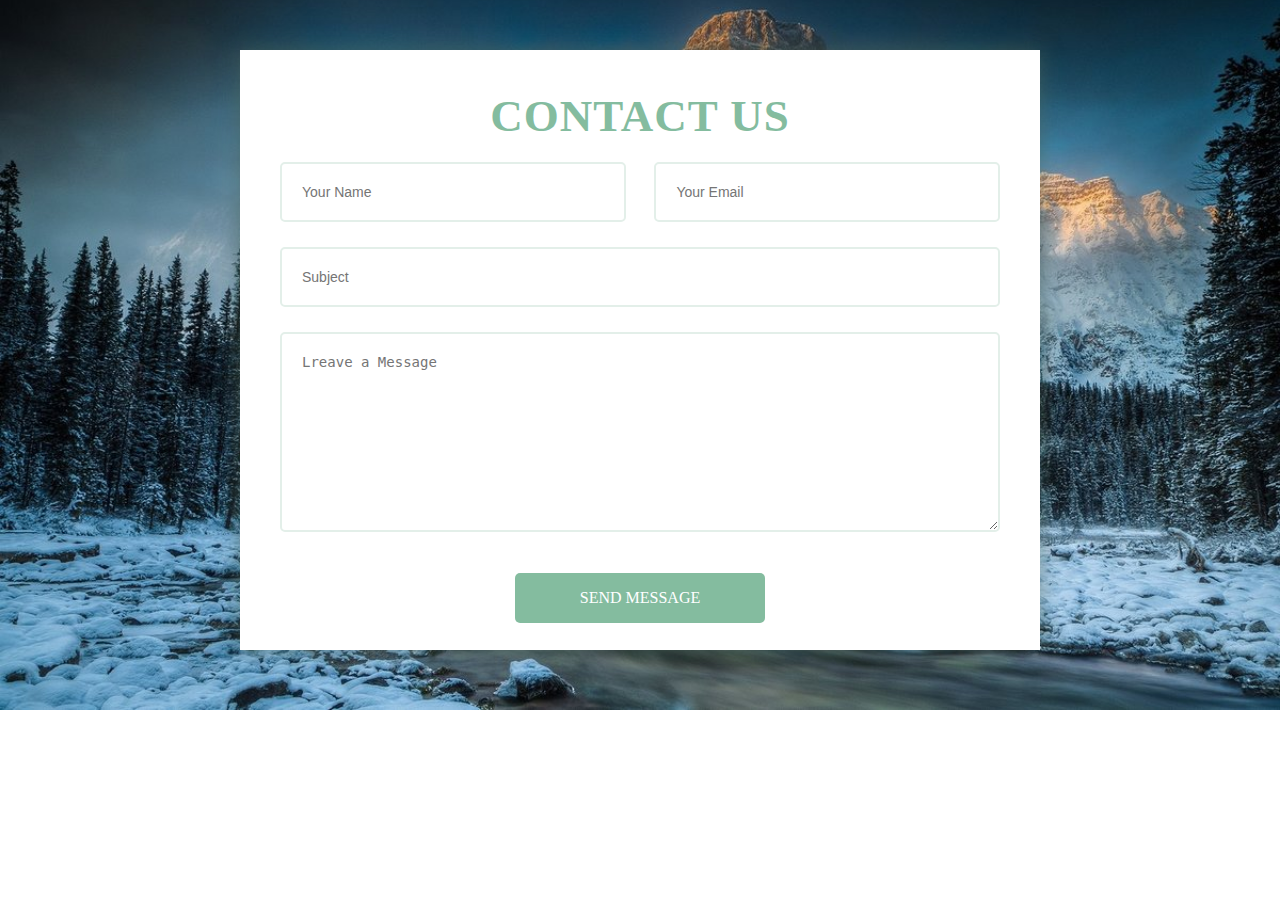
<file: Contact Us Form 1/index.html>
<!DOCTYPE html>
<html>
<head>
	<title>Contact Us Form</title>
	<link rel="stylesheet" type="text/css" href="styles.css">
</head>
<body>
	<div class="container">
		<h1>CONTACT US</h1>
		<div class="login">
			<input type="text" placeholder="Your Name" class="input">
			<input type="text" placeholder="Your Email" class="input">
		</div>
		<div class="subject">
			<input type="text" placeholder="Subject" class="input">
		</div>
		<div class="msg">
			<textarea class="area" placeholder="Lreave a Message"></textarea>
		</div>
		<div class="btn">Send Message</div>
	</div>

</body>
</html>
</file>
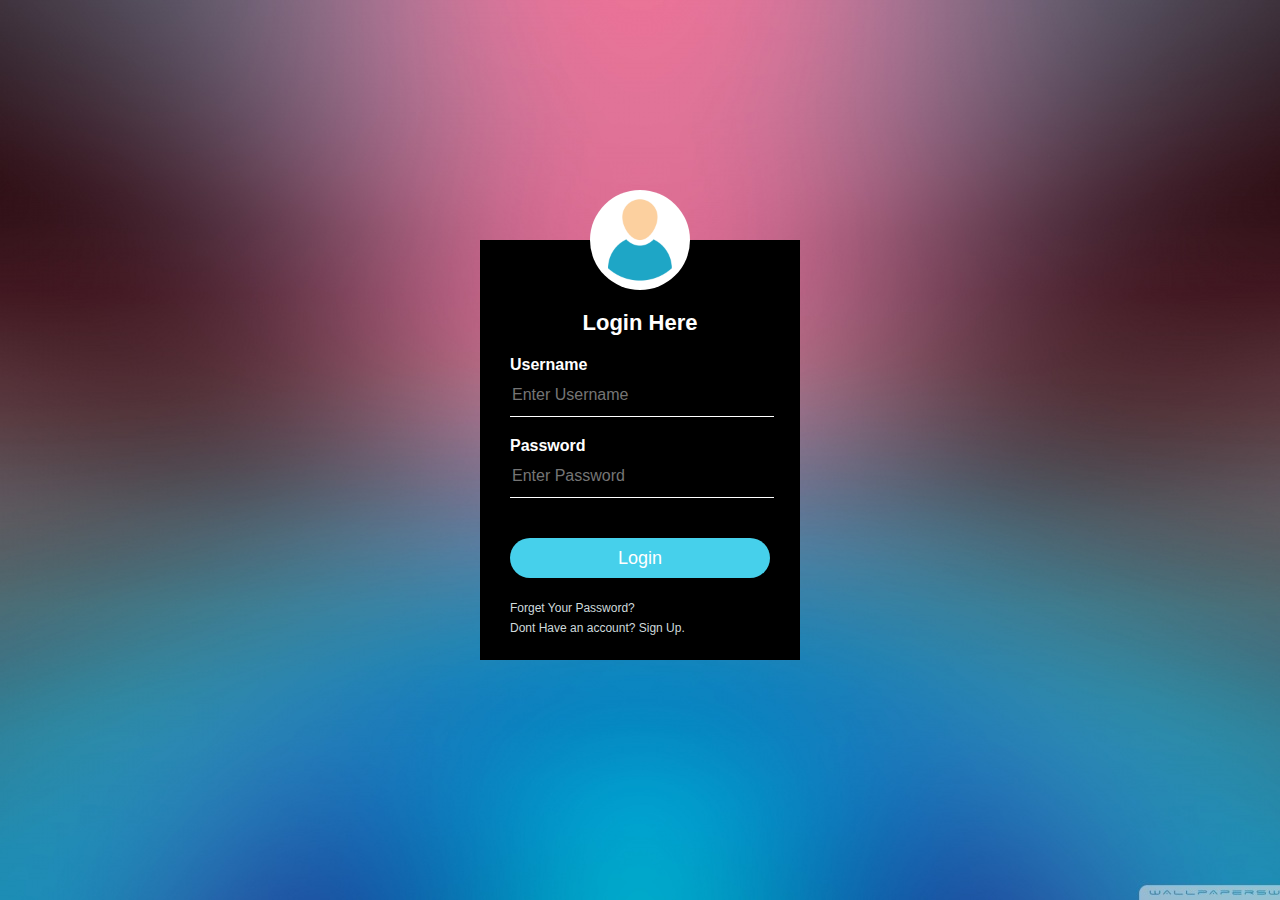
<file: Login Form 1/index.html>
<!DOCTYPE html>
<html>
<head>
	<title>Login Forms</title>
	<link rel="stylesheet" type="text/css" href="styles.css">
</head>
<body>
	<div class="loginbox">
		<img src="avatar.png" class="avatar">
		<h1>Login Here</h1>
		<form>
			<p>Username</p>
			<input type="text" name="" placeholder="Enter Username">
			<p>Password</p>
			<input type="Password" name="" placeholder="Enter Password">
			<input type="submit" name="" value="Login">
			<a href="#">Forget Your Password?</a><br>
			<a href="#">Dont Have an account? Sign Up.</a><br>
		</form>
	</div>

</body>
</html>
</file>
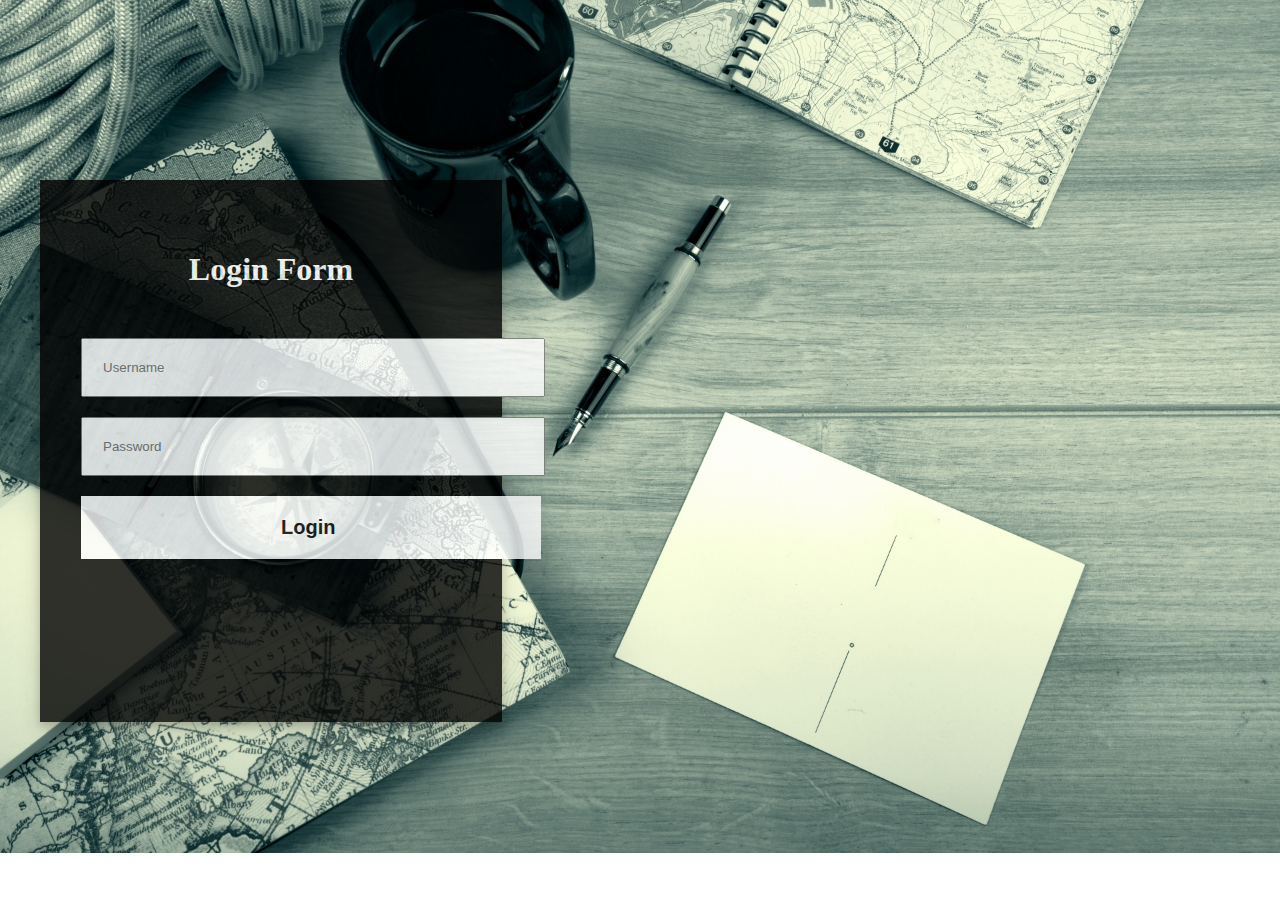
<file: Login Form 2/index.html>
<!DOCTYPE html>
<html>
<head>
	<title>Login Form 2</title>
	<link rel="stylesheet" type="text/css" href="styles.css">
</head>
<body>
<div class="loginbox">
	<h1>Login Form</h1>
	<div class="sublogin">
	<input type="text" name="" placeholder="Username" class="input">
	<input type="text" name="" placeholder="Password" class="input">
	<div class="btn">	
		<a href="" class="" >Login</a>
	</div>
</div>
</body>
</html>
</file>
<file: Contact Us Form 1/styles.css>
* {
	margin: 0px;
	padding: 0px;
}

body {
	background: url(back.jpeg);
	background-repeat: no-repeat;
	background-position: center;
	background-size: cover;
	height: auto;
	font-family: 'Roboto';
}
.container {
	max-width: 800px;
	height: 600px;
	background: #fff;
	margin: 50px auto;
	box-sizing: border-box;
	padding: 40px;
	box-shadow: 0 0 20px rgba(77,98,85, 0.6);
}

h1 {
	text-align: center;
	letter-spacing: 1px;
	font-size: 45px;
	margin-bottom: 20px;
	color: #84bc9f;
}

.input, .area {
	width: 100%;
	padding: 20px;
	box-sizing: border-box;
	margin-bottom: 25px;
	border: 2px solid #e3efe9;
	font-size: 14px;
	border-radius: 5px;
	outline: none;
}

.msg {
	width: 100%;
	box-sizing: border-box;
	margin-bottom: 12px;
	font-size: 14px;
	border-radius: 5px;
	outline: none;
}

.login .input {
	width: 48%;
	float: left;
	margin-right: 4%;
}

.login .input:last-child{
  margin-right: 0;
}

.msg .area {
	height: 200px;
}

.btn {
	width: 250px;
	background: #84bc9f;
	height: 50px;
	line-height: 50px;
	text-align: center;
	border-radius: 5px;
	margin: 0 auto;
	color: #fff;
	cursor: pointer;
	text-transform: uppercase;
}

.input:focus,
.msg .area:focus {
	border: 2px solid #486255;
}
</file>
<file: Login Form 1/styles.css>
body {
	margin: 0px;
	padding: 0px;
	background: url("back.jpg");
	background-size: cover;
	background-position: center;
	font-family: sans-serif;
	background-repeat: no-repeat;
	height: 100vh;
}
.loginbox {
	width: 320px;
	height: 420px;
	background: #000;
	color: #fff;
	top: 50%;
	left: 50%;
	position: absolute;
	transform: translate(-50%, -50%);
	box-sizing: border-box;
	padding: 70px 30px;
}
.avatar {
	height: 100px;
	width: 100px;
	border-radius: 50%;
	position: absolute;
	top: -50px;
	left: calc(50% - 50px);
}

h1 {
	margin: 0px;
	padding: 0 0 20px;
	text-align: center;
	font-size: 22px;
}

.loginbox p {
	margin: 0px;
	padding: 0px;
	font-weight: bold;
}

.loginbox input {
	width: 100%;
	margin-bottom: 20px;
}

.loginbox input[type="text"], input[type="password"] {
	border: none;
	border-bottom: 1px solid #fff;
	background: transparent;
	outline: none;
	height: 40px;
	color: #fff;
	font-size: 16px;
}

.loginbox input[type="submit"] {
	border: none;
	outline: none;
	height: 40px;
	background: #46D0EB;
	color: #fff;
	font-size: 18px;
	border-radius: 20px;
	margin-top: 20px;
}

.loginbox input[type="submit"]:hover {
	cursor: pointer;
	background: #0597B4;
	color: #000;
}

.loginbox a {
	text-decoration: none;
	font-size: 12px;
	line-height: 20px;
	color: #CFDADC;
}
</file>
<file: Login Form 2/styles.css>
* {
	margin: 0px;
	padding: 0px;
}

body {
	background: url(back.jpg);
	background-size: cover;
	background-repeat: no-repeat;
	position: absolute;
}

h1 {
	color: #fff;
	text-align: center;
	margin-top: 50px;
}

.loginbox {
	width: 420px;
	height: 500px;
	border: 1px solid #000;
	background-color: #000;
	padding: 20px;
	margin: 180px 40px 40px 40px;
	opacity: 0.8;
	box-shadow: 0 4px 8px 0 rgba(0, 0, 0, 0.2), 0 6px 20px 0 rgba(0, 0, 0, 0.19);
}

.loginbox input {
	width: 100%;
	padding: 20px;
	margin-bottom: 20px;
	margin-left: 20px;
}

.sublogin {
	margin-top: 50px;
}

.btn {
	width: 100%;
	padding: 20px;
	background: #fff;
	margin-left: 20px;
}

.btn a {
	text-decoration: none;
	font-size: 20px;
	font-family: sans-serif;
	color: #000;
	margin-left: calc(50% - 30px);
	font-weight: bold;
}

.btn:hover {
	cursor: pointer;
	background-color: #cdd2d8;
}

.loginbox input:focus {
	border: 2px solid #486255;
}
</file>
